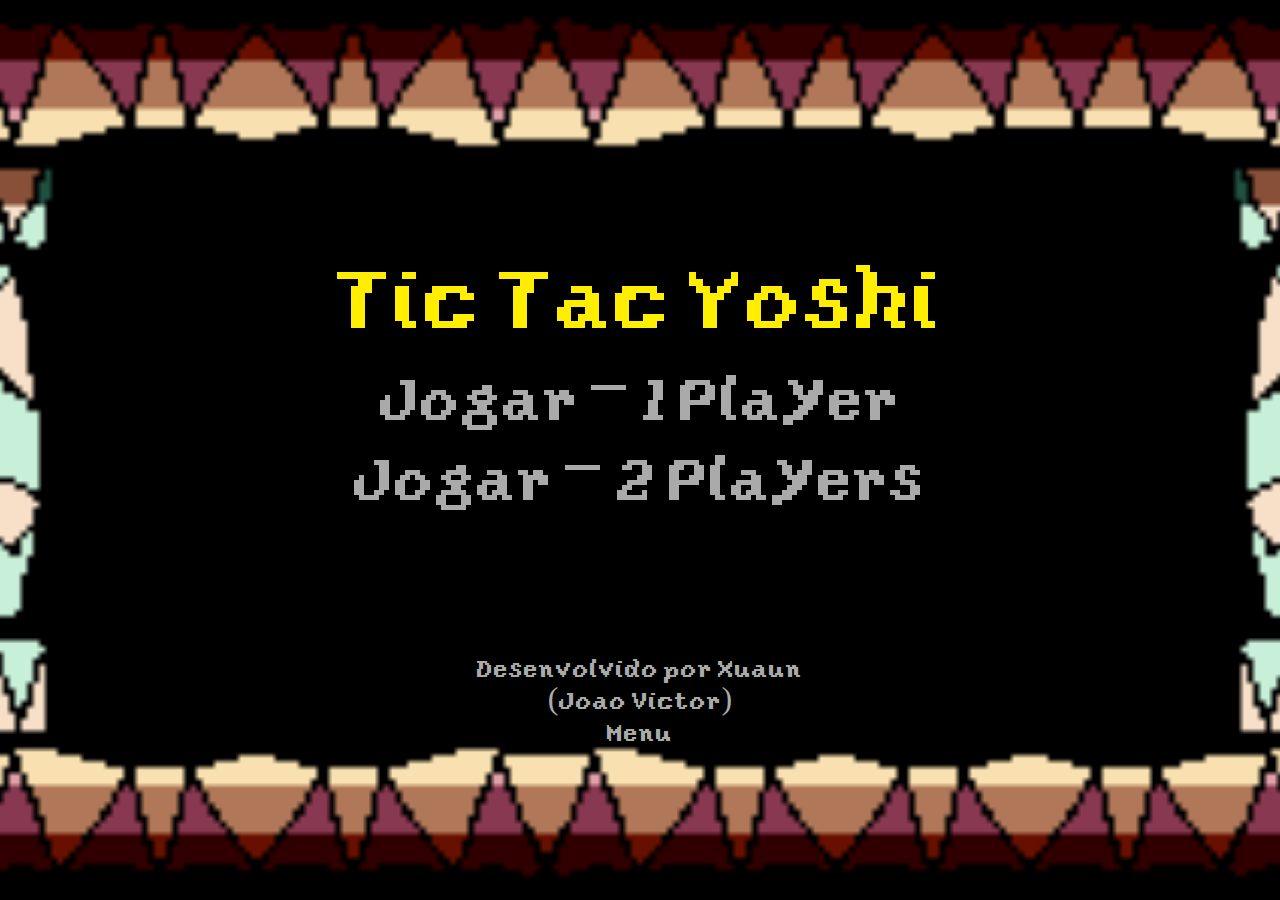
<file: index.html>
<!DOCTYPE html>
<html lang="pt-br">
  <head>
    <meta charset="UTF-8" />
    <meta http-equiv="X-UA-Compatible" content="IE=edge" />
    <meta name="viewport" content="width=device-width, initial-scale=1.0" />
    <meta name="description" content="Jogo Tic Tac Yoshi - By Xuaun" />
    <meta name="keywords" content="Yoshi, Tic-Tac-Toe" />
    <meta name="author" content="João Víctor de Araujo Lima" />
    <meta name="theme-color" content="#000000" />

    <link rel="shortcut icon" type="image/jpg" href="./assets/title-img.png" />

    <title>Menu Tic-Tac-Yoshi</title>

    <link rel="stylesheet" href="./css/reset.css" />
    <link rel="stylesheet" href="./css/style.css" />

    <meta property="og:title" content="Menu Tic-Tac-Yoshi" />
    <meta property="og:description" content="Jogo Tic Tac Yoshi - By Xuaun" />
    <meta property="og:type" content="website" />
    <meta property="og:url" content="https://xuaun.github.io/Tic-Tac-Yoshi/" />
    <meta
      property="og:image"
      content="https://xuaun.github.io/Tic-Tac-Yoshi/img/menu.png"
    />
    <meta property="og:locale" content="pt_BR" />
    <meta property="og:site_name" content="Tic-Tac-Yoshi - Xuaun" />

    <meta name="twitter:card" content="summary" />
    <meta name="twitter:title" content="Menu Tic-Tac-Yoshi" />
    <meta name="twitter:description" content="Jogo Tic Tac Yoshi - By Xuaun" />
    <meta
      name="twitter:image"
      content="https://xuaun.github.io/Tic-Tac-Yoshi/img/menu.png"
    />

    <script type="application/ld+json">
      {
        "@context": "https://schema.org/",
        "@type": "Game",
        "name": "Jogo Tic Tac Yoshi",
        "description": "Jogo Tic Tac Yoshi - By Xuaun",
        "url": "https://xuaun.github.io/Tic-Tac-Yoshi/",
        "image": "https://xuaun.github.io/Tic-Tac-Yoshi/img/menu.png",
        "author": {
          "@type": "Person",
          "name": "João Víctor de Araujo Lima (Xuaun)"
        }
      }
    </script>
  </head>

  <body class="menu">
    <main>
      <div class="menu__intro">
        <h1 class="menu__intro__titulo">Tic Tac Yoshi</h1>
        <a class="menu__intro__comecar__1p" href="./personagem-1p.html"
          >Jogar - 1 Player</a
        >
        <a class="menu__intro__comecar__2p" href="./personagem-2p.html"
          >Jogar - 2 Players</a
        >
      </div>
    </main>

    <footer class="rodape">
      <p>Desenvolvido por Xuaun</p>
      <p>(Joao Victor)</p>
      <a class="voltar-menu" href="./index.html">Menu</a>
    </footer>
  </body>
</html>
</file>
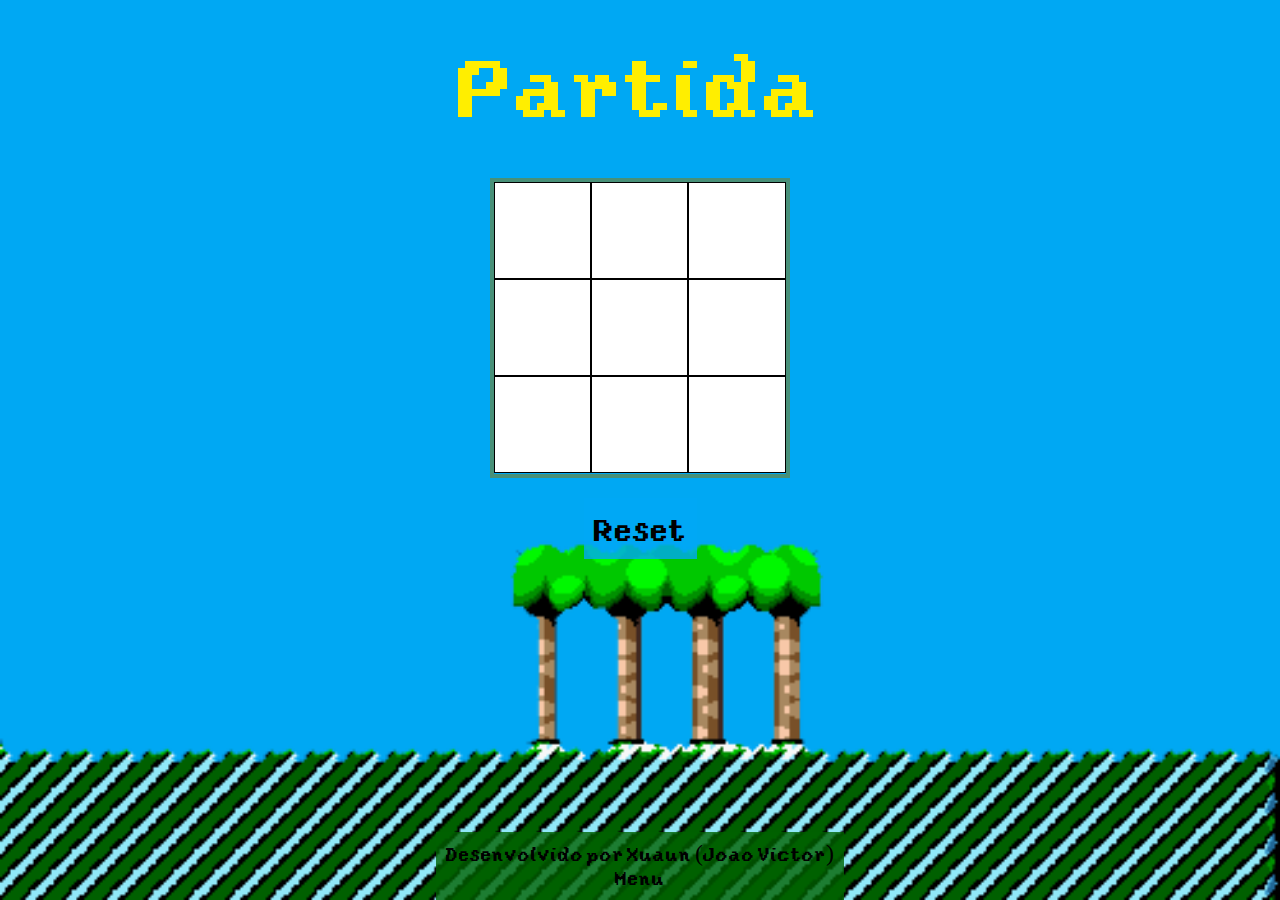
<file: partida-1p.html>
<!DOCTYPE html>
<html lang="pt-br">
  <head>
    <meta charset="UTF-8" />
    <meta http-equiv="X-UA-Compatible" content="IE=edge" />
    <meta name="viewport" content="width=device-width, initial-scale=1.0" />
    <meta name="description" content="Jogo Tic Tac Yoshi - By Xuaun" />
    <meta name="keywords" content="Yoshi, Tic-Tac-Toe" />
    <meta name="author" content="João Víctor de Araujo Lima" />
    <meta name="theme-color" content="#00a8f3" />

    <link rel="shortcut icon" type="image/jpg" href="./assets/title-img.png" />

    <title>Partida Tic-Tac-Yoshi</title>

    <link rel="stylesheet" href="./css/reset.css" />
    <link rel="stylesheet" href="./css/style.css" />

    <meta property="og:title" content="Menu Tic-Tac-Yoshi" />
    <meta property="og:description" content="Jogo Tic Tac Yoshi - By Xuaun" />
    <meta property="og:type" content="website" />
    <meta property="og:url" content="https://xuaun.github.io/Tic-Tac-Yoshi/" />
    <meta
      property="og:image"
      content="https://xuaun.github.io/Tic-Tac-Yoshi/img/menu.png"
    />
    <meta property="og:locale" content="pt_BR" />
    <meta property="og:site_name" content="Tic-Tac-Yoshi - Xuaun" />

    <meta name="twitter:card" content="summary" />
    <meta name="twitter:title" content="Menu Tic-Tac-Yoshi" />
    <meta name="twitter:description" content="Jogo Tic Tac Yoshi - By Xuaun" />
    <meta
      name="twitter:image"
      content="https://xuaun.github.io/Tic-Tac-Yoshi/img/menu.png"
    />

    <script type="application/ld+json">
      {
        "@context": "https://schema.org/",
        "@type": "Game",
        "name": "Jogo Tic Tac Yoshi",
        "description": "Jogo Tic Tac Yoshi - By Xuaun",
        "url": "https://xuaun.github.io/Tic-Tac-Yoshi/",
        "image": "https://xuaun.github.io/Tic-Tac-Yoshi/img/menu.png",
        "author": {
          "@type": "Person",
          "name": "João Víctor de Araujo Lima (Xuaun)"
        }
      }
    </script>
  </head>

  <body class="partida">
    <main class="partida__main">
      <h1 class="partida__titulo">Partida</h1>
      <div class="campo">
        <div class="P1" id="P1"></div>
        <div class="container">
          <div id="game">
            <div id="status"></div>
            <div id="board">
              <div class="square" id="0" tabindex="0"></div>
              <div class="square" id="1" tabindex="0"></div>
              <div class="square" id="2" tabindex="0"></div>
              <div class="square" id="3" tabindex="0"></div>
              <div class="square" id="4" tabindex="0"></div>
              <div class="square" id="5" tabindex="0"></div>
              <div class="square" id="6" tabindex="0"></div>
              <div class="square" id="7" tabindex="0"></div>
              <div class="square" id="8" tabindex="0"></div>
            </div>
            <button id="reset">Reset</button>
          </div>
        </div>
        <div class="P2" id="P2"></div>
      </div>
    </main>

    <footer class="partida__rodape rodape">
      <p>Desenvolvido por Xuaun (Joao Victor)</p>
      <a class="voltar-menu" href="./index.html">Menu</a>
    </footer>

    <script src="./js/jogo-1p.js"></script>
  </body>
</html>
</file>
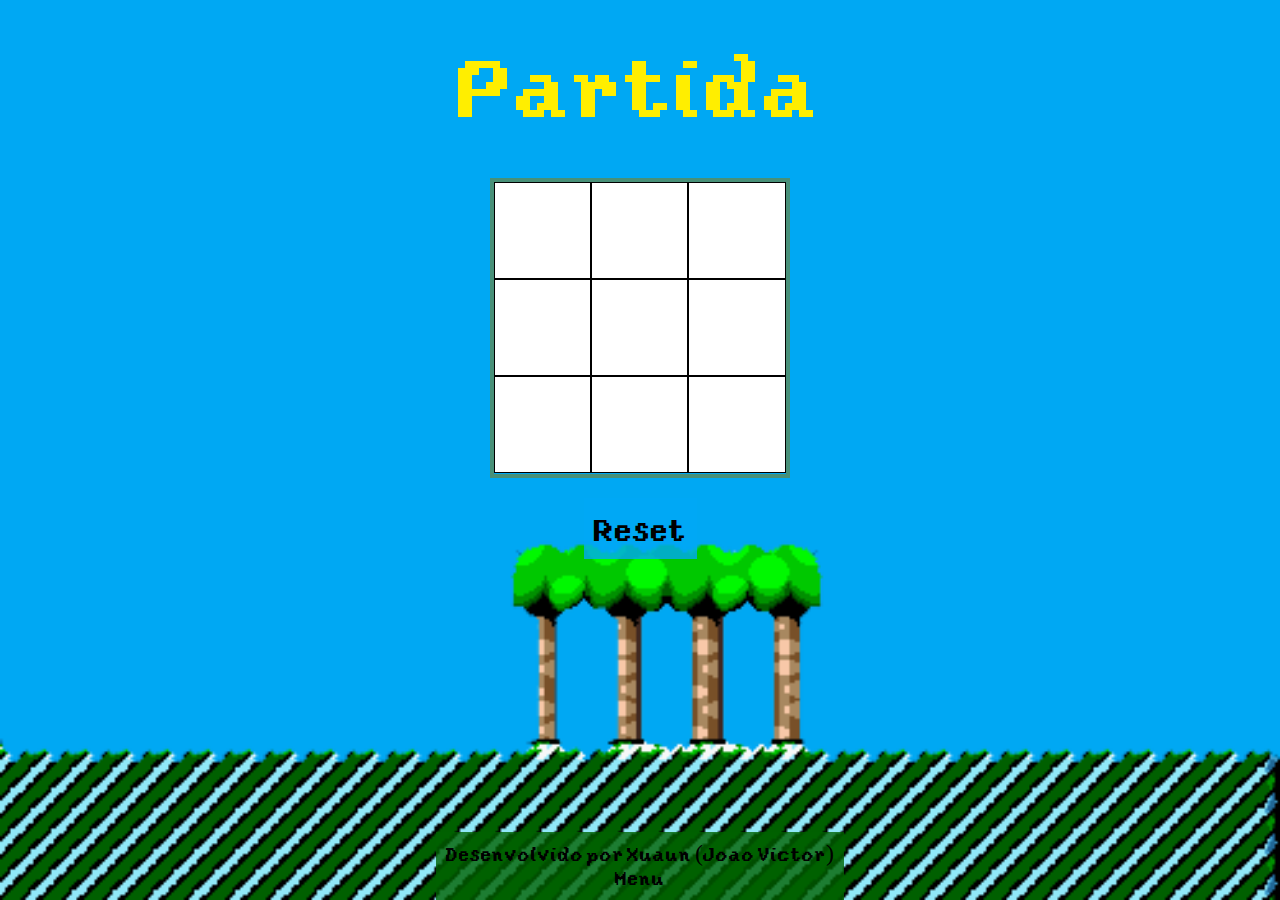
<file: partida-2p.html>
<!DOCTYPE html>
<html lang="pt-br">
  <head>
    <meta charset="UTF-8" />
    <meta http-equiv="X-UA-Compatible" content="IE=edge" />
    <meta name="viewport" content="width=device-width, initial-scale=1.0" />
    <meta name="description" content="Jogo Tic Tac Yoshi - By Xuaun" />
    <meta name="keywords" content="Yoshi, Tic-Tac-Toe" />
    <meta name="author" content="João Víctor de Araujo Lima" />
    <meta name="theme-color" content="#00a8f3" />

    <link rel="shortcut icon" type="image/jpg" href="./assets/title-img.png" />

    <title>Partida Tic-Tac-Yoshi</title>

    <link rel="stylesheet" href="./css/reset.css" />
    <link rel="stylesheet" href="./css/style.css" />

    <meta property="og:title" content="Menu Tic-Tac-Yoshi" />
    <meta property="og:description" content="Jogo Tic Tac Yoshi - By Xuaun" />
    <meta property="og:type" content="website" />
    <meta property="og:url" content="https://xuaun.github.io/Tic-Tac-Yoshi/" />
    <meta
      property="og:image"
      content="https://xuaun.github.io/Tic-Tac-Yoshi/img/menu.png"
    />
    <meta property="og:locale" content="pt_BR" />
    <meta property="og:site_name" content="Tic-Tac-Yoshi - Xuaun" />

    <meta name="twitter:card" content="summary" />
    <meta name="twitter:title" content="Menu Tic-Tac-Yoshi" />
    <meta name="twitter:description" content="Jogo Tic Tac Yoshi - By Xuaun" />
    <meta
      name="twitter:image"
      content="https://xuaun.github.io/Tic-Tac-Yoshi/img/menu.png"
    />

    <script type="application/ld+json">
      {
        "@context": "https://schema.org/",
        "@type": "Game",
        "name": "Jogo Tic Tac Yoshi",
        "description": "Jogo Tic Tac Yoshi - By Xuaun",
        "url": "https://xuaun.github.io/Tic-Tac-Yoshi/",
        "image": "https://xuaun.github.io/Tic-Tac-Yoshi/img/menu.png",
        "author": {
          "@type": "Person",
          "name": "João Víctor de Araujo Lima (Xuaun)"
        }
      }
    </script>
  </head>

  <body class="partida">
    <main class="partida__main">
      <h1 class="partida__titulo">Partida</h1>
      <div class="campo">
        <div class="P1" id="P1"></div>
        <div class="container">
          <div id="game">
            <div id="status"></div>
            <div id="board">
              <div class="square" id="0" tabindex="0"></div>
              <div class="square" id="1" tabindex="0"></div>
              <div class="square" id="2" tabindex="0"></div>
              <div class="square" id="3" tabindex="0"></div>
              <div class="square" id="4" tabindex="0"></div>
              <div class="square" id="5" tabindex="0"></div>
              <div class="square" id="6" tabindex="0"></div>
              <div class="square" id="7" tabindex="0"></div>
              <div class="square" id="8" tabindex="0"></div>
            </div>
            <button id="reset">Reset</button>
          </div>
        </div>
        <div class="P2 player" id="P2"></div>
      </div>
    </main>
    <footer class="partida__rodape rodape">
      <p>Desenvolvido por Xuaun (Joao Victor)</p>
      <a class="voltar-menu" href="./index.html">Menu</a>
    </footer>
    <script src="./js/jogo-2p.js"></script>
  </body>
</html>
</file>
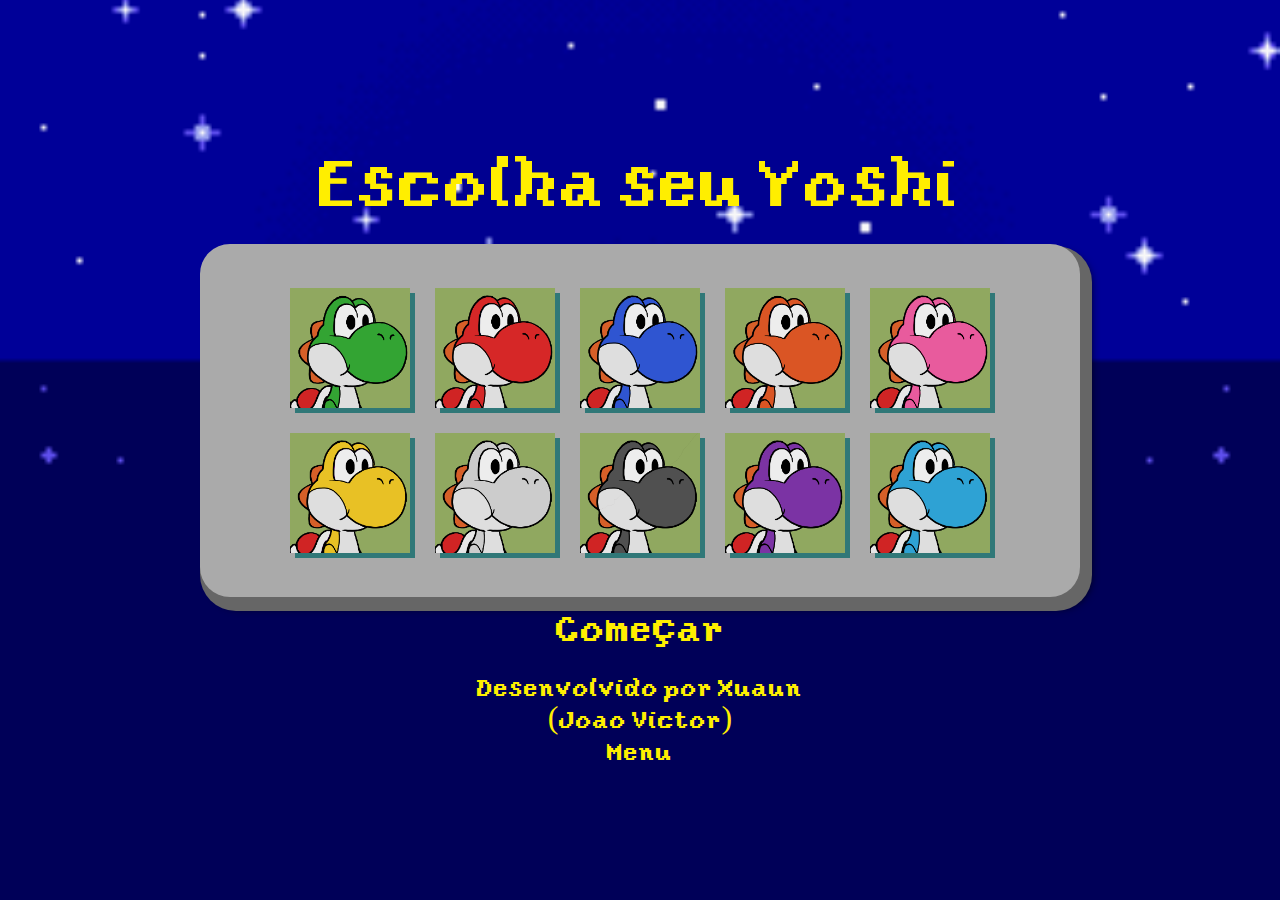
<file: personagem-1p.html>
<!DOCTYPE html>
<html lang="pt-br">
  <head>
    <meta charset="UTF-8" />
    <meta http-equiv="X-UA-Compatible" content="IE=edge" />
    <meta name="viewport" content="width=device-width, initial-scale=1.0" />
    <meta name="description" content="Jogo Tic Tac Yoshi - By Xuaun" />
    <meta name="keywords" content="Yoshi, Tic-Tac-Toe" />
    <meta name="author" content="João Víctor de Araujo Lima" />
    <meta name="theme-color" content="#000098" />

    <link rel="shortcut icon" type="image/jpg" href="./assets/title-img.png" />

    <title>Personagem Tic-Tac-Yoshi</title>

    <link rel="stylesheet" href="./css/reset.css" />
    <link rel="stylesheet" href="./css/style.css" />

    <meta property="og:title" content="Menu Tic-Tac-Yoshi" />
    <meta property="og:description" content="Jogo Tic Tac Yoshi - By Xuaun" />
    <meta property="og:type" content="website" />
    <meta property="og:url" content="https://xuaun.github.io/Tic-Tac-Yoshi/" />
    <meta
      property="og:image"
      content="https://xuaun.github.io/Tic-Tac-Yoshi/img/menu.png"
    />
    <meta property="og:locale" content="pt_BR" />
    <meta property="og:site_name" content="Tic-Tac-Yoshi - Xuaun" />

    <meta name="twitter:card" content="summary" />
    <meta name="twitter:title" content="Menu Tic-Tac-Yoshi" />
    <meta name="twitter:description" content="Jogo Tic Tac Yoshi - By Xuaun" />
    <meta
      name="twitter:image"
      content="https://xuaun.github.io/Tic-Tac-Yoshi/img/menu.png"
    />

    <script type="application/ld+json">
      {
        "@context": "https://schema.org/",
        "@type": "Game",
        "name": "Jogo Tic Tac Yoshi",
        "description": "Jogo Tic Tac Yoshi - By Xuaun",
        "url": "https://xuaun.github.io/Tic-Tac-Yoshi/",
        "image": "https://xuaun.github.io/Tic-Tac-Yoshi/img/menu.png",
        "author": {
          "@type": "Person",
          "name": "João Víctor de Araujo Lima (Xuaun)"
        }
      }
    </script>
  </head>
  <body class="personagem">
    <main class="personagem__main">
      <h1 class="personagem__titulo">Escolha seu Yoshi</h1>

      <ul class="personagens">
        <li class="yoshi yoshi_verde" tabindex="0">
          <img
            src="./assets/verde-icon.png"
            alt="Yoshi verde"
            class="img_yoshi_verde"
          />
        </li>
        <li class="yoshi yoshi_vermelho" tabindex="0">
          <img
            src="./assets/vermelho-icon.png"
            alt="Yoshi vermelho"
            class="img_yoshi_vermelho"
          />
        </li>
        <li class="yoshi yoshi_azul" tabindex="0">
          <img
            src="./assets/azul-icon.png"
            alt="Yoshi azul"
            class="img_yoshi_azul"
          />
        </li>
        <li class="yoshi yoshi_laranja" tabindex="0">
          <img
            src="./assets/laranja-icon.png"
            alt="Yoshi laranja"
            class="img_yoshi_laranja"
          />
        </li>
        <li class="yoshi yoshi_rosa" tabindex="0">
          <img
            src="./assets/rosa-icon.png"
            alt="Yoshi rosa"
            class="img_yoshi_rosa"
          />
        </li>
        <li class="yoshi yoshi_amarelo" tabindex="0">
          <img
            src="./assets/amarelo-icon.png"
            alt="Yoshi amarelo"
            class="img_yoshi_amarelo"
          />
        </li>
        <li class="yoshi yoshi_branco" tabindex="0">
          <img
            src="./assets/branco-icon.png"
            alt="Yoshi branco"
            class="img_yoshi_branco"
          />
        </li>
        <li class="yoshi yoshi_preto" tabindex="0">
          <img
            src="./assets/preto-icon.png"
            alt="Yoshi preto"
            class="img_yoshi_preto"
          />
        </li>
        <li class="yoshi yoshi_roxo" tabindex="0">
          <img
            src="./assets/roxo-icon.png"
            alt="Yoshi roxo"
            class="img_yoshi_roxo"
          />
        </li>
        <li class="yoshi yoshi_azulclaro" tabindex="0">
          <img
            src="./assets/azul claro-icon.png"
            alt="Yoshi azul claro"
            class="img_yoshi_azulclaro"
          />
        </li>
      </ul>

      <a class="start" id="start" type="button">Começar</a>
    </main>

    <footer class="rodape personagem__rodape">
      <p>Desenvolvido por Xuaun</p>
      <p>(Joao Victor)</p>
      <a class="voltar-menu" href="./index.html">Menu</a>
    </footer>

    <script src="./js/escolha-1p.js"></script>
  </body>
</html>
</file>
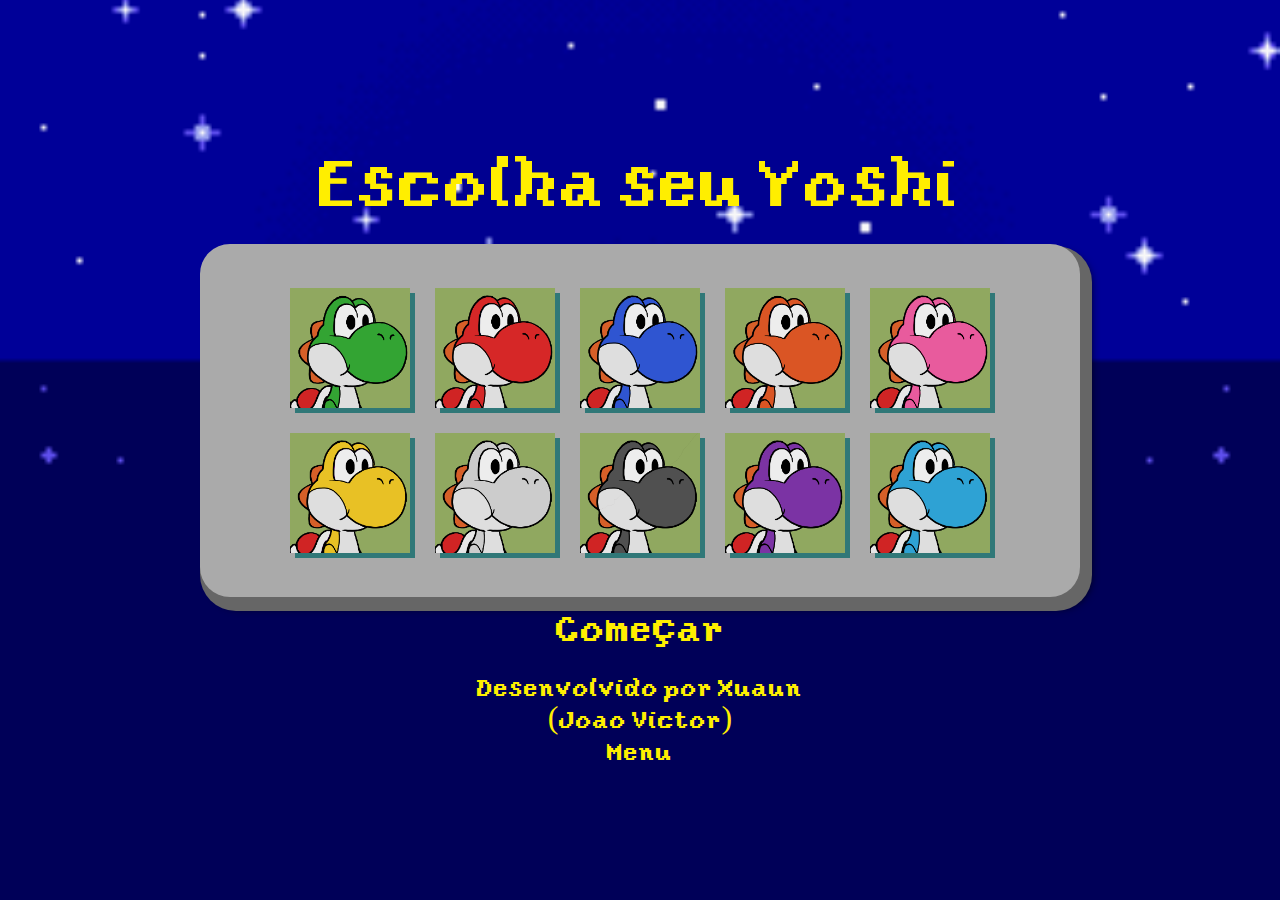
<file: personagem-2p.html>
<!DOCTYPE html>
<html lang="pt-br">
  <head>
    <meta charset="UTF-8" />
    <meta http-equiv="X-UA-Compatible" content="IE=edge" />
    <meta name="viewport" content="width=device-width, initial-scale=1.0" />
    <meta name="description" content="Jogo Tic Tac Yoshi - By Xuaun" />
    <meta name="keywords" content="Yoshi, Tic-Tac-Toe" />
    <meta name="author" content="João Víctor de Araujo Lima" />
    <meta name="theme-color" content="#000098" />

    <link rel="shortcut icon" type="image/jpg" href="./assets/title-img.png" />

    <title>Personagem Tic-Tac-Yoshi</title>

    <link rel="stylesheet" href="./css/reset.css" />
    <link rel="stylesheet" href="./css/style.css" />

    <meta property="og:title" content="Menu Tic-Tac-Yoshi" />
    <meta property="og:description" content="Jogo Tic Tac Yoshi - By Xuaun" />
    <meta property="og:type" content="website" />
    <meta property="og:url" content="https://xuaun.github.io/Tic-Tac-Yoshi/" />
    <meta
      property="og:image"
      content="https://xuaun.github.io/Tic-Tac-Yoshi/img/menu.png"
    />
    <meta property="og:locale" content="pt_BR" />
    <meta property="og:site_name" content="Tic-Tac-Yoshi - Xuaun" />

    <meta name="twitter:card" content="summary" />
    <meta name="twitter:title" content="Menu Tic-Tac-Yoshi" />
    <meta name="twitter:description" content="Jogo Tic Tac Yoshi - By Xuaun" />
    <meta
      name="twitter:image"
      content="https://xuaun.github.io/Tic-Tac-Yoshi/img/menu.png"
    />

    <script type="application/ld+json">
      {
        "@context": "https://schema.org/",
        "@type": "Game",
        "name": "Jogo Tic Tac Yoshi",
        "description": "Jogo Tic Tac Yoshi - By Xuaun",
        "url": "https://xuaun.github.io/Tic-Tac-Yoshi/",
        "image": "https://xuaun.github.io/Tic-Tac-Yoshi/img/menu.png",
        "author": {
          "@type": "Person",
          "name": "João Víctor de Araujo Lima (Xuaun)"
        }
      }
    </script>
  </head>
  <body class="personagem">
    <main class="personagem__main">
      <h1 class="personagem__titulo">Escolha seu Yoshi</h1>

      <ul class="personagens">
        <li class="yoshi yoshi_verde" tabindex="0">
          <img
            src="./assets/verde-icon.png"
            alt="Yoshi verde"
            class="img_yoshi_verde"
          />
        </li>
        <li class="yoshi yoshi_vermelho" tabindex="0">
          <img
            src="./assets/vermelho-icon.png"
            alt="Yoshi vermelho"
            class="img_yoshi_vermelho"
          />
        </li>
        <li class="yoshi yoshi_azul" tabindex="0">
          <img
            src="./assets/azul-icon.png"
            alt="Yoshi azul"
            class="img_yoshi_azul"
          />
        </li>
        <li class="yoshi yoshi_laranja" tabindex="0">
          <img
            src="./assets/laranja-icon.png"
            alt="Yoshi laranja"
            class="img_yoshi_laranja"
          />
        </li>
        <li class="yoshi yoshi_rosa" tabindex="0">
          <img
            src="./assets/rosa-icon.png"
            alt="Yoshi rosa"
            class="img_yoshi_rosa"
          />
        </li>
        <li class="yoshi yoshi_amarelo" tabindex="0">
          <img
            src="./assets/amarelo-icon.png"
            alt="Yoshi amarelo"
            class="img_yoshi_amarelo"
          />
        </li>
        <li class="yoshi yoshi_branco" tabindex="0">
          <img
            src="./assets/branco-icon.png"
            alt="Yoshi branco"
            class="img_yoshi_branco"
          />
        </li>
        <li class="yoshi yoshi_preto" tabindex="0">
          <img
            src="./assets/preto-icon.png"
            alt="Yoshi preto"
            class="img_yoshi_preto"
          />
        </li>
        <li class="yoshi yoshi_roxo" tabindex="0">
          <img
            src="./assets/roxo-icon.png"
            alt="Yoshi roxo"
            class="img_yoshi_roxo"
          />
        </li>
        <li class="yoshi yoshi_azulclaro" tabindex="0">
          <img
            src="./assets/azul claro-icon.png"
            alt="Yoshi azul claro"
            class="img_yoshi_azulclaro"
          />
        </li>
      </ul>

      <a class="start" id="start" type="button">Começar</a>
    </main>

    <footer class="rodape personagem__rodape">
      <p>Desenvolvido por Xuaun</p>
      <p>(Joao Victor)</p>
      <a class="voltar-menu" href="./index.html">Menu</a>
    </footer>

    <script src="./js/escolha-2p.js"></script>
  </body>
</html>
</file>
<file: css/style.css>
/* GLOBAL */

:root {
  --cinza: #aaa;
  --verde: #006000;
  --amarelo: rgb(255, 238, 0);
  --azul: #252dbb;
}

@font-face {
  font-family: SMW2;
  src: url(../font/SMW2-Yoshis-Island.ttf);
}

body {
  width: 100%;
  min-height: 100vh;
  align-items: center;
  display: flex;
  flex-direction: column;
}

/* MENU */

.menu {
  font-family: SMW2;
  color: var(--cinza);
  justify-content: center;
  background: url(../assets/menu-background-img.png) center no-repeat, #000000;
  background-size: cover;
}

.menu__intro {
  display: flex;
  flex-direction: column;
  align-items: center;
  margin: calc(37vh - 96px) 0 auto;
}

.menu__intro__titulo {
  margin-bottom: 1%;
  font-size: clamp(4rem, 1.137rem + 12.214vw, 7rem);
  color: var(--amarelo);
  text-align: center;
}

.menu__intro__comecar__1p,
.menu__intro__comecar__2p {
  font-size: clamp(2.5rem, 0.714rem + 8.929vw, 5rem);
}

/* SELEÇÃO DE PERSONAGEM */

.personagem {
  justify-content: center;
  font-family: SMW2;
  background: url(../assets/personagem-background-img.png) center no-repeat,
    #000098;
  height: fit-content;
  min-height: 100vh;
  width: 100%;
  background-size: cover;
}

.personagem__main {
  display: flex;
  flex-direction: column;
  align-items: center;
  max-width: 55rem;
  margin: 0 10px;
}

.personagem__titulo {
  margin-bottom: 20px;
  font-size: clamp(3rem, 2.143rem + 4.286vw, 6rem);
  text-align: center;
  color: var(--amarelo);
}

.personagens {
  display: flex;
  flex-wrap: wrap;
  justify-content: center;
  background: var(--cinza);
  box-shadow: 6px 8px 0 6px #666, 10px 10px 10px #000;
  border-radius: 30px;
  gap: 25px;
  padding: 5%;
}

.yoshi {
  background-color: #90a860;
  box-shadow: 5px 5px 0 #307878;
  cursor: pointer;
  height: 120px;
  width: 120px;
}

.yoshi span {
  position: absolute;
  font-size: 24px;
  margin-left: -110px;
}

.start {
  color: var(--amarelo);
  margin-top: 5px;
  font-size: 3rem;
}

/* PARTIDA */

.partida {
  font-family: SMW2;
  background: url(../assets/game-background-img.png) bottom no-repeat, #00a8f3;
  min-height: 100vh;
  width: 100%;
  background-size: cover;
}

.partida__main {
  margin-top: 2%;
}

.partida__titulo {
  margin-bottom: 20px;
  font-size: clamp(4rem, 1.857rem + 10.714vw, 7rem);
  text-align: center;
  color: var(--amarelo);
}

.campo {
  display: flex;
  flex-direction: row;
  align-items: center;
  width: 100%;
}

.P1 {
  height: 33.3%;
  width: 10rem;
  z-index: 1;
}

.P2 {
  height: 33.3%;
  width: 10rem;
  -moz-transform: scaleX(-1);
  -o-transform: scaleX(-1);
  -webkit-transform: scaleX(-1);
  transform: scaleX(-1);
  z-index: 1;
}

#game {
  margin: 20px auto;
  width: 400px;
  text-align: center;
}

#status {
  font-size: 40px;
}

#board {
  display: flex;
  flex-wrap: wrap;
  width: 300px;
  height: 300px;
  margin: 0 auto;
  border: 4px solid #489078;
}

.square {
  width: 33.3%;
  height: 33.3%;
  align-items: center;
  background-color: white;
  border: 1px solid black;
  font-size: 60px;
  text-align: center;
  line-height: 100px;
  cursor: pointer;
  position: relative;
}

.square img {
  position: absolute;
  left: 50%;
  top: 50%;
  width: 70%;
  transform:translate(-50%, -50%);
}

.square p {
  position: absolute;
  right: 0;
  top: -40%;
  font-size: 2rem;
}

#reset {
  margin-top: 20px;
  padding: 10px;
  font-size: 20px;
  cursor: pointer;
  font-size: 40px;
  background-color: hsl(199, 100%, 48%, 80%);
}

/* RODAPÉ */

.rodape {
  font-family: SMW2;
  font-size: clamp(1.5rem, 1.143rem + 1.786vw, 2rem);
  text-align: center;
}

.menu .rodape {
  margin: auto 0 17vh;
}

.personagem__rodape {
  margin-top: 20px;
  color: var(--amarelo);
  bottom: 0;
}

.partida__rodape {
  font-size: 150%;
  color: #000;
  background-color: hsla(120, 100%, 19%, 80%);
  padding: 10px;
  margin: auto 0 0;
}

/* HOVER & FOCUS */

.menu__intro__comecar__1p:hover,
.menu__intro__comecar__1p:focus,
.menu__intro__comecar__2p:hover,
.menu__intro__comecar__2p:focus,
.voltar-menu:hover,
.voltar-menu:focus,
.start:hover,
.start:focus {
  color: var(--verde);
}

.partida .voltar-menu:hover,
.partida .voltar-menu:focus,
#reset:hover,
#reset:focus {
  color: var(--azul);
}

.yoshi:hover :not(.selected),
.yoshi:focus :not(.selected) {
  background-color: #86a83b;
  box-shadow: 5px 5px 0 #235757;
  border: 1px solid #e4e4a2;
}

.yoshi:focus .selected,
.yoshi:focus :not(.selected) {
  outline: thick double #235757;
}

.yoshi:hover .selected + span,
.yoshi:focus .selected + span {
  background: none;
  box-shadow: none;
  border: none;
  outline: none;
}

.yoshi.ativa,
.yoshi:active,
.selected {
  background-color: #d8a860;
  border: 4px solid #dbdb84;
  box-shadow: 3px 3px 0 #666 inset;
}

.voltar-menu.ativa,
.voltar-menu:active,
.menu__intro__comecar.ativa,
.menu__intro__comecar:active,
.start.ativa,
.start:active,
#reset:active {
  color: var(--azul);
}

.yoshi.focus,
.yoshi:focus {
  outline: none;
  box-shadow: 10px 10px 10px var(--verde);
}

.yoshi.ativa:focus,
.yoshi:active:focus {
  box-shadow: 3px 3px 0 var(--verde) inset, 10px 10px 10px var(--verde);
}

.square:hover, .square:focus {
  background-color: var(--verde);
}

/* RESPONSIVE */

@media (max-width: 740px) {
  .personagem__titulo {
    line-height: 2.5rem;
    margin-bottom: 10px;
  }
  
  .yoshi {
    width: 5rem;
    height: 5rem;
  }

  .partida__titulo {
    margin-bottom: 0;
  }
  
  .campo {
    position: relative;
  }

  #game {
    width: 320px;
  }

  .P1 {
    position: absolute;
    left: 0;
    bottom: -40px;
    width: 5rem;
  }
  
  .P2 {
    position: absolute;
    right: 0;
    bottom: -40px;
    width: 5rem;
  }
}
</file>
